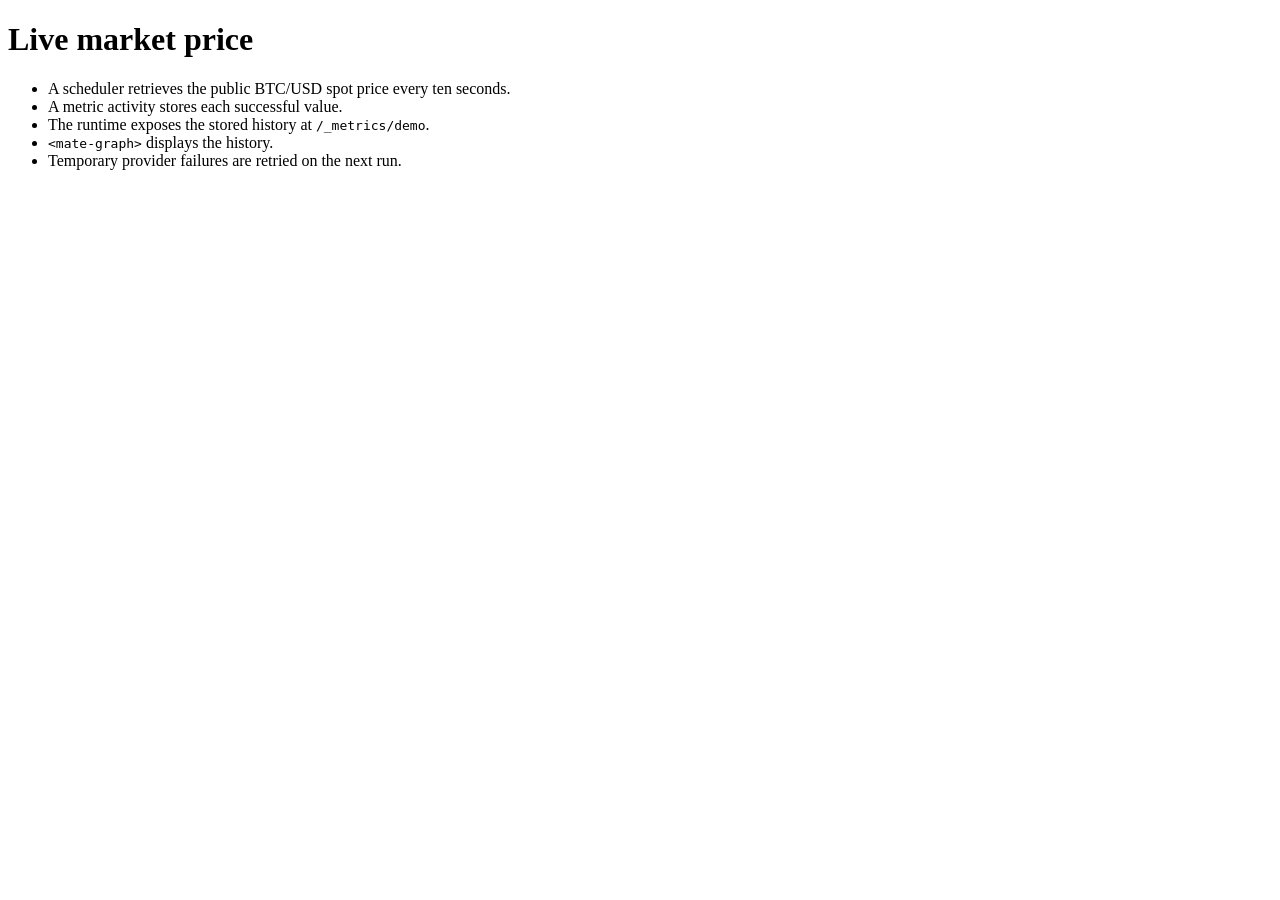
<file: example/models/bitcoin/templates/index.html>
<!doctype html>
<html lang="en">
<head>
  <meta charset="utf-8">
  <meta name="viewport" content="width=device-width, initial-scale=1">
  <title>MakeMate live metrics demo</title>
</head>
<body>
<main>
  <h1>Live market price</h1>
  <ul>
    <li>A scheduler retrieves the public BTC/USD spot price every ten seconds.</li>
    <li>A metric activity stores each successful value.</li>
    <li>The runtime exposes the stored history at <code>/_metrics/demo</code>.</li>
    <li><code>&lt;mate-graph&gt;</code> displays the history.</li>
    <li>Temporary provider failures are retried on the next run.</li>
  </ul>
  <mate-graph type="line"
    title="Live BTC market price" unit="USD"
    navigate="time" range="15m" refresh="10s" legend="hide">


                      <mate-metric-series model="bitcoin"
                        metric="market"
                        property="price"
                        label="Pris">
                      </mate-metric-series>


  </mate-graph>
</main>
</body>
</html>
</file>
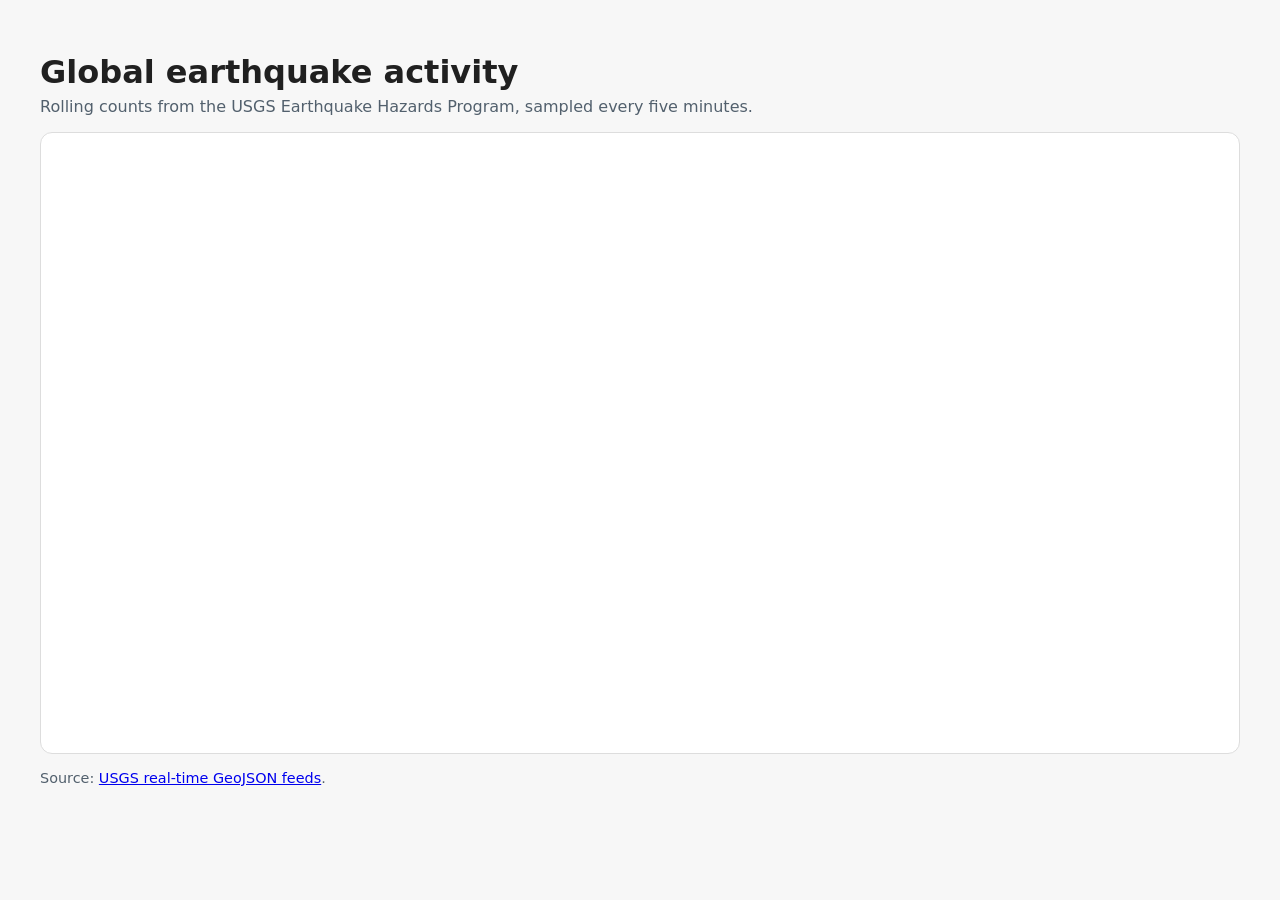
<file: example/models/earthquakes/templates/index.html>
<!doctype html>
<html lang="en">
<head>
  <meta charset="utf-8">
  <meta name="viewport" content="width=device-width, initial-scale=1">
  <title>Global earthquake activity</title>
  <style>
    body { margin: 0; padding: 2rem; font-family: system-ui, sans-serif; background: #f7f7f7; color: #202020; }
    main { max-width: 1200px; margin: 0 auto; }
    h1 { margin-bottom: .35rem; }
    .lede { color: #52606d; margin-top: 0; }
    mate-graph { display: block; height: 620px; background: white; border: 1px solid #ddd; border-radius: .75rem; }
    .source { margin-top: 1rem; font-size: .9rem; color: #52606d; }
  </style>
</head>
<body>
  <main>
    <h1>Global earthquake activity</h1>
    <p class="lede">Rolling counts from the USGS Earthquake Hazards Program, sampled every five minutes.</p>
    <mate-graph type="line"
      title="Earthquakes reported during the past 24 hours"
      navigate="time" range="1d" refresh="5m" legend="show">
      <mate-metric-series model="earthquakes" metric="activity" property="past_hour" label="Past hour"></mate-metric-series>
      <mate-metric-series model="earthquakes" metric="activity" property="past_day" label="Past 24 hours"></mate-metric-series>
      <mate-metric-series model="earthquakes" metric="activity" property="magnitude_1" label="Magnitude 1+"></mate-metric-series>
      <mate-metric-series model="earthquakes" metric="activity" property="magnitude_2_5" label="Magnitude 2.5+"></mate-metric-series>
      <mate-metric-series model="earthquakes" metric="activity" property="magnitude_4_5" label="Magnitude 4.5+"></mate-metric-series>
      <mate-metric-series model="earthquakes" metric="activity" property="tsunami" label="Tsunami flag"></mate-metric-series>
    </mate-graph>
    <p class="source">Source: <a href="https://earthquake.usgs.gov/earthquakes/feed/v1.0/geojson.php">USGS real-time GeoJSON feeds</a>.</p>
  </main>
</body>
</html>
</file>
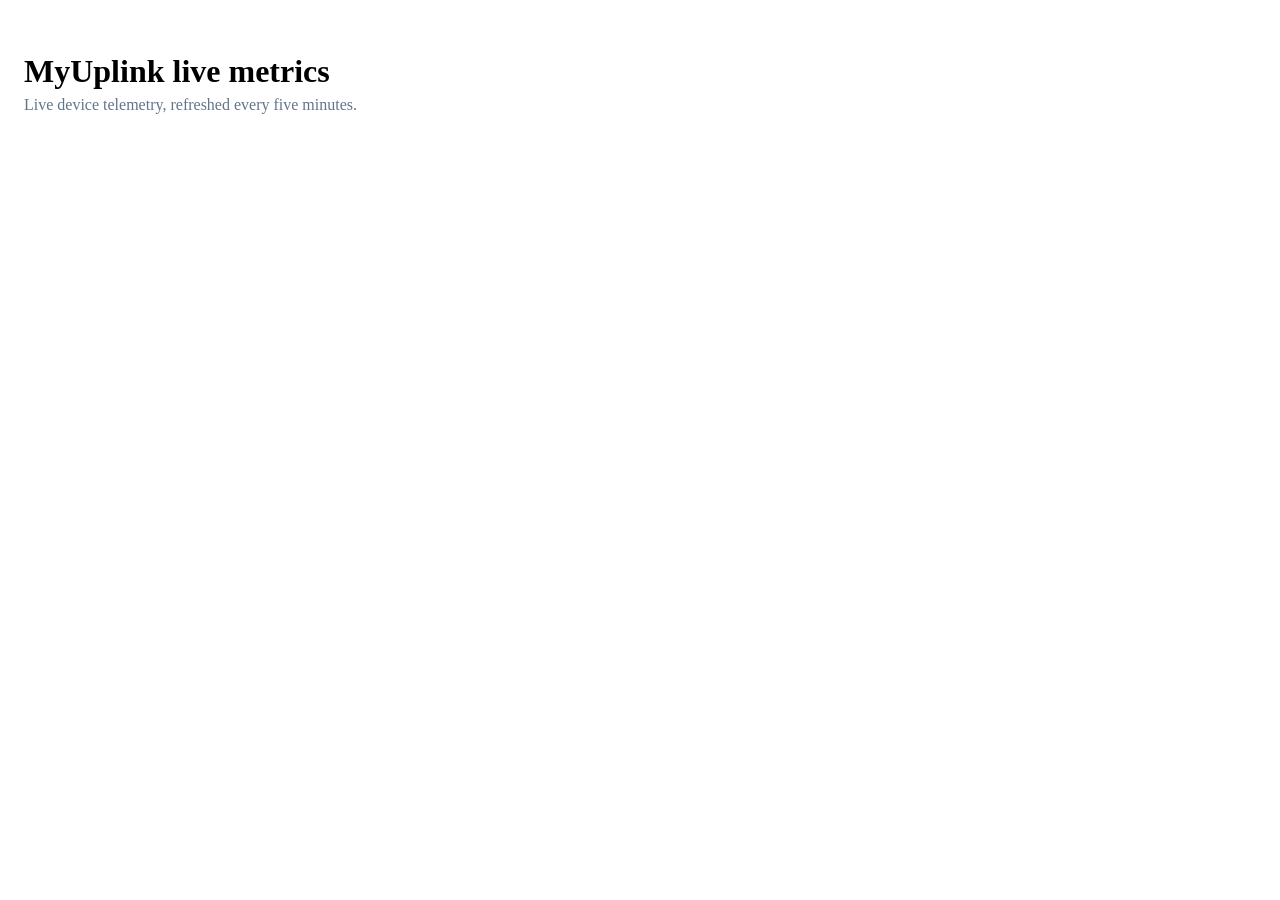
<file: example/models/myuplink/templates/metrics.html>
<!doctype html>
<html lang="en">
<head>
  <meta charset="utf-8">
  <meta name="viewport" content="width=device-width, initial-scale=1">
  <title>MyUplink live metrics</title>
  <style>
    .myuplink-metrics {
      width: min(96rem, calc(100% - 2rem));
      margin: 0 auto;
      padding: 1.5rem 0 3rem;
    }
    .myuplink-metrics > header {
      margin-bottom: 1.25rem;
    }
    .myuplink-metrics h1 {
      margin-bottom: .35rem;
    }
    .myuplink-metrics > header p {
      margin: 0;
      color: #64748b;
    }
    .myuplink-graphs {
      display: grid;
      grid-template-columns: repeat(2, minmax(0, 1fr));
      gap: 1.25rem;
    }
    .myuplink-graphs .wide {
      grid-column: 1 / -1;
    }
    @media (max-width: 800px) {
      .myuplink-graphs {
        grid-template-columns: 1fr;
      }
      .myuplink-graphs .wide {
        grid-column: auto;
      }
    }
  </style>
</head>
<body>
<main class="myuplink-metrics">
  <header>
    <h1>MyUplink live metrics</h1>
    <p>Live device telemetry, refreshed every five minutes.</p>
  </header>

  <section class="myuplink-graphs" aria-label="MyUplink time-series graphs">
    <mate-graph type="line" title="Parameter 4"
      navigate="time" range="1d" refresh="5m" legend="hide">
      <mate-metric-series model="myuplink" metric="myuplink/20218038-2020-8-12-4-1-11"
        property="4" label="Parameter 4"></mate-metric-series>
    </mate-graph>

    <mate-graph type="line" title="Parameter 54"
      navigate="time" range="1d" refresh="5m" legend="hide">
      <mate-metric-series model="myuplink" metric="myuplink/20218038-2020-8-12-4-1-11"
        property="54" label="Parameter 54"></mate-metric-series>
    </mate-graph>

    <mate-graph class="wide" type="line" title="Parameters 10, 11 and 12"
      navigate="time" range="1d" refresh="5m" legend="show">
      <mate-metric-series model="myuplink" metric="myuplink/20218038-2020-8-12-4-1-11"
        property="10" label="Parameter 10"></mate-metric-series>
      <mate-metric-series model="myuplink" metric="myuplink/20218038-2020-8-12-4-1-11"
        property="11" label="Parameter 11"></mate-metric-series>
      <mate-metric-series model="myuplink" metric="myuplink/20218038-2020-8-12-4-1-11"
        property="12" label="Parameter 12"></mate-metric-series>
    </mate-graph>
  </section>
</main>
</body>
</html>
</file>
